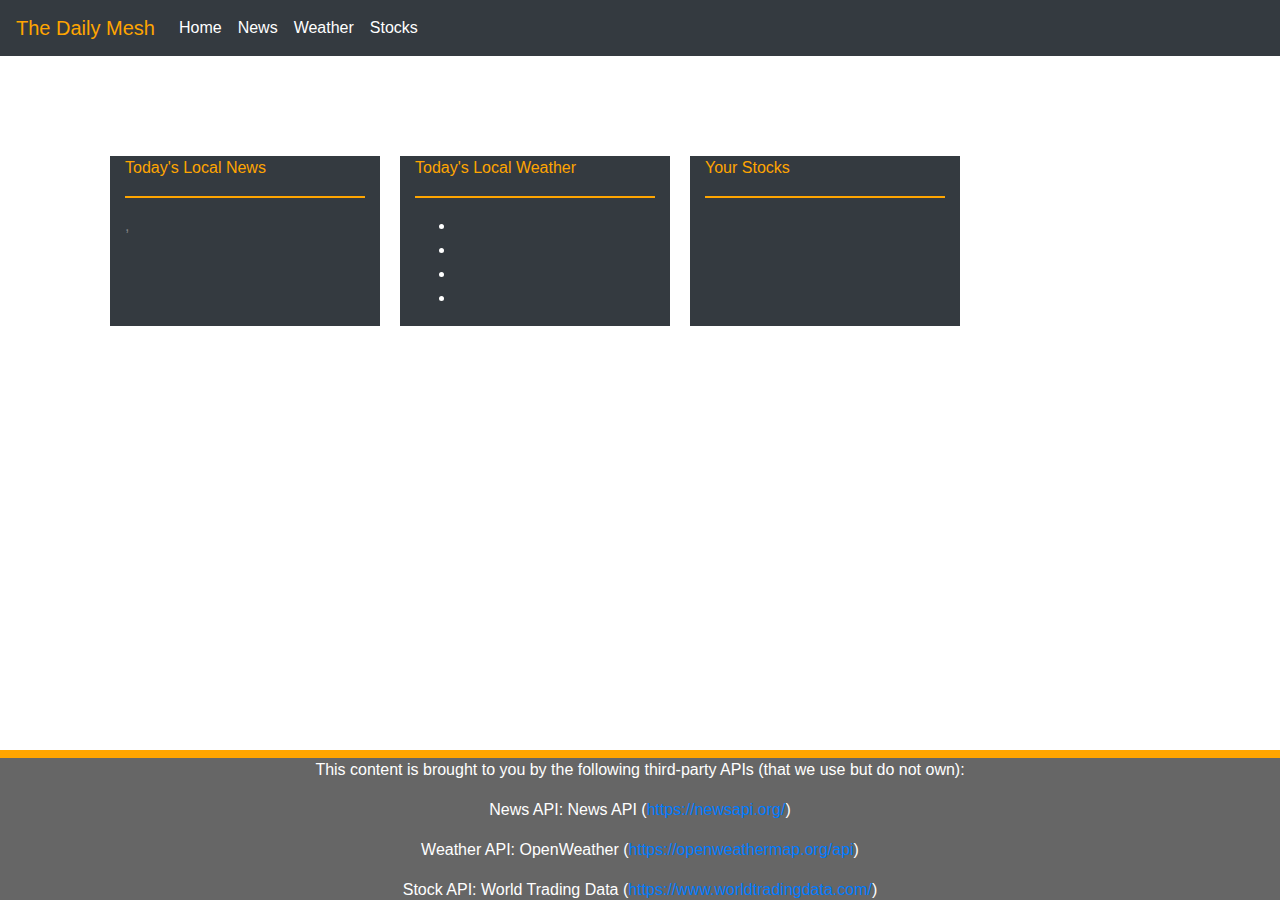
<file: index.html>
<html>
    <head>
      <meta http-equiv="Content-Security-Policy" content="upgrade-insecure-requests" />
        <link rel="stylesheet" href="https://stackpath.bootstrapcdn.com/bootstrap/4.3.1/css/bootstrap.min.css" integrity="sha384-ggOyR0iXCbMQv3Xipma34MD+dH/1fQ784/j6cY/iJTQUOhcWr7x9JvoRxT2MZw1T" crossorigin="anonymous">
        <link rel="stylesheet" type="text/css" href="assets/css/common.css">
    </head>
    <body>

        <nav class="navbar navbar-expand-lg navbar-light bg-dark">
            <a class="navbar-brand" href="#"><div class="nav-text-1">The Daily Mesh</div></a>
            <button class="navbar-toggler" type="button" data-toggle="collapse" data-target="#navbarNav" aria-controls="navbarNav" aria-expanded="false" aria-label="Toggle navigation">
              <span class="navbar-toggler-icon"></span>
            </button>
            <div class="collapse navbar-collapse" id="navbarNav">
              <ul class="navbar-nav">
                <li class="nav-item active">
                  <a class="nav-link" href="#"><div class="nav-text-2">Home</div><span class="sr-only">(current)</span></a>
                </li>
                <li class="nav-item">
                  <a class="nav-link" href="news.html"><div class="nav-text-2">News</div></a>
                </li>
                <li class="nav-item">
                  <a class="nav-link" href="weather.html"><div class="nav-text-2">Weather</div></a>
                </li>
                <li class="nav-item">
                    <a class="nav-link" href="stocks.html"><div class="nav-text-2">Stocks</div></a>
                  </li>
              </ul>
            </div>
          </nav>

        <div class="row" id="body">
              <div class="col-md-3" id="newsbox">
                  <div class="containertitle">Today's Local News</div>
                  <hr class="line">
                  <span id="headline"></span>
                  <span id="author"></span><span id="comma">, </span><span id="source"></span>
                  <span id="date"></span>
                  <br>
                  <img id="newsimage">
                  <br>
                  <span id="story"></span>
              </div>

              <div class="col-md-3" id="weatherbox">
                <div class="containertitle">Today's Local Weather</div>
                <hr class="line">
                <ul>
                  <li><span id="coordinates"></span></li>
                  <li><span id="name"></span></li>
                  <li><span id="temp"></span></li>
                  <li><span id="humidity"></span></li>
                </ul>
                <img id="icon">
              </div>

            <div class="col-md-3" id="stockbox">
                <div class="containertitle">Your Stocks</div>
                <hr class="line">
                  <div id="amazon"></div><span id="amzndaychange"></span>
                  <div id="google"></div><span id="googldaychange"></span>
                  <div id="apple"></div><span id="aapldaychange"></span>
            </div>
            
            
          </div>
        

          <footer id="footer">
            <p>This content is brought to you by the following third-party APIs (that we use but do not own):</p>
            <p>News API: News API (<a href="https://newsapi.org/">https://newsapi.org/</a>)</p>
            <p>Weather API: OpenWeather (<a href="https://openweathermap.org/api">https://openweathermap.org/api</a>)</p>
            <p>Stock API: World Trading Data (<a href="https://www.worldtradingdata.com/">https://www.worldtradingdata.com/</a>)</p>
          </footer>

        <script src="https://cdnjs.cloudflare.com/ajax/libs/jquery/3.2.1/jquery.min.js"></script>
        <script src="assets/javascript/common.js"></script>
    </body>
</html>
</file>
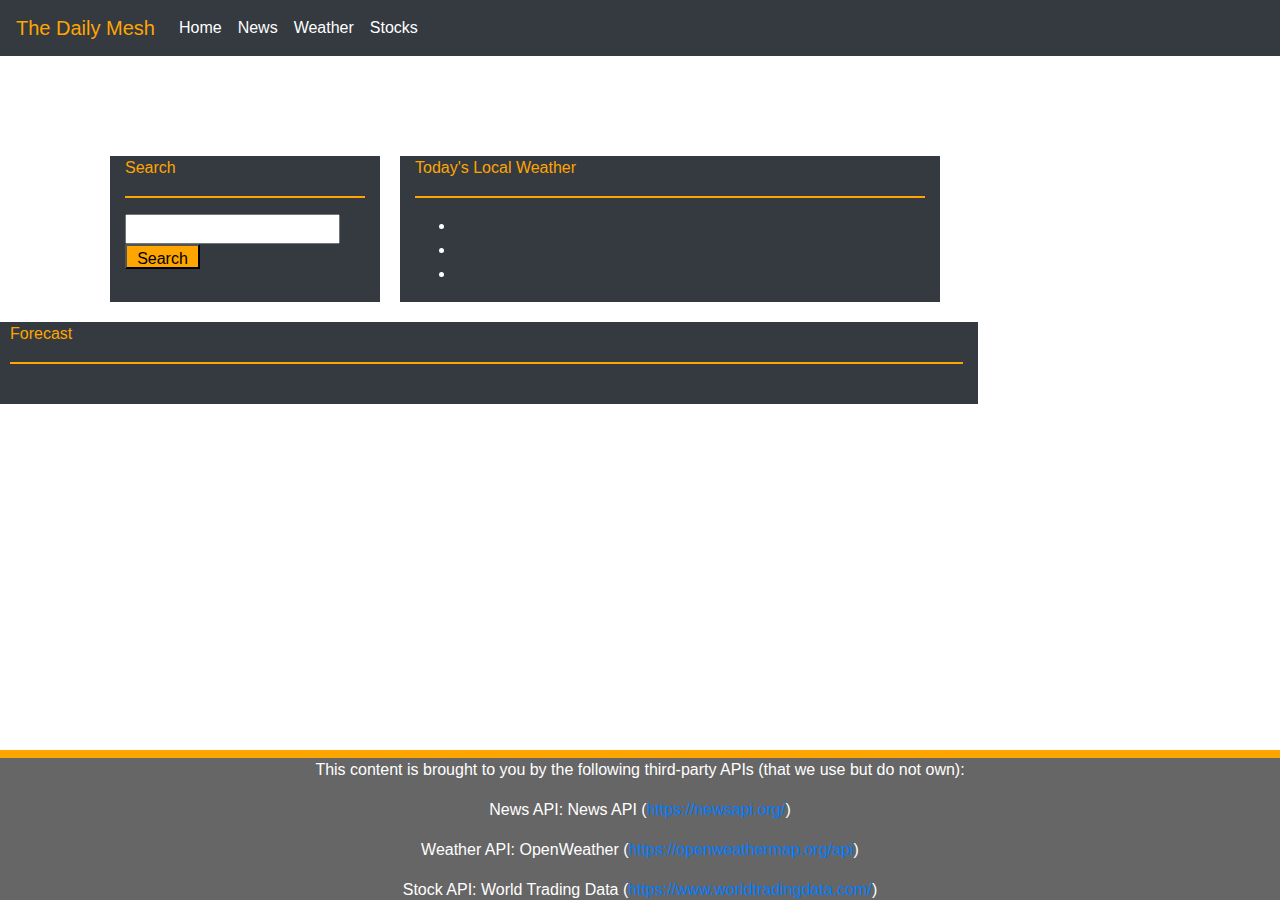
<file: weather.html>
<html>
    <head>
      <meta http-equiv="Content-Security-Policy" content="upgrade-insecure-requests" />
        <link rel="stylesheet" href="https://stackpath.bootstrapcdn.com/bootstrap/4.3.1/css/bootstrap.min.css" integrity="sha384-ggOyR0iXCbMQv3Xipma34MD+dH/1fQ784/j6cY/iJTQUOhcWr7x9JvoRxT2MZw1T" crossorigin="anonymous">
        <link rel="stylesheet" type="text/css" href="assets/css/weather.css">
    </head>
    <body>

        <nav class="navbar navbar-expand-lg navbar-light bg-dark">
            <a class="navbar-brand" href="#"><div class="nav-text-1">The Daily Mesh</div></a>
            <button class="navbar-toggler" type="button" data-toggle="collapse" data-target="#navbarNav" aria-controls="navbarNav" aria-expanded="false" aria-label="Toggle navigation">
              <span class="navbar-toggler-icon"></span>
            </button>
            <div class="collapse navbar-collapse" id="navbarNav">
              <ul class="navbar-nav">
                <li class="nav-item active">
                  <a class="nav-link" href="index.html"><div class="nav-text-2">Home</div></a>
                </li>
                <li class="nav-item">
                  <a class="nav-link" href="news.html"><div class="nav-text-2">News</div></a>
                </li>
                <li class="nav-item">
                  <a class="nav-link" href="#"><div class="nav-text-2">Weather</div><span class="sr-only">(current)</span></a>
                </li>
                <li class="nav-item">
                    <a class="nav-link" href="stocks.html"><div class="nav-text-2">Stocks</div></a>
                  </li>
              </ul>
            </div>
          </nav>

        <div class="row" id="body">
              <div class="col-md-3" id="searchbox">
                  <div class="containertitle">Search</div>
                  <hr class="line">
                  <input id="searchinput"> <button id="searchbutton">Search</button>
              </div>

              <div class="col-md-6" id="weatherbox">
                <div class="containertitle">Today's Local Weather</div>
                <hr class="line">
                <div id="chosen-city"></div> <div id="date"></div>
                <ul>
                  <li><span id="temp"></span></li>
                  <li><span id="wind"></span></li>
                  <li><span id="humidity"></span></li>
                </ul>
                <img id="icon">
              </div>
            </div>
            <div class="row" id="body2">
            <div class="col-md-9" id="forecast">
                <div class="containertitle">Forecast</div>
                <hr class="line">
                <br>
                <div class="row" id="box-row">
                    <div class="col-md-2" id="box1">
                        <div id="date1"></div>
                        <img id="icon1">
                        <div id="temp1"></div>
                        <div id="humidity1"></div>

                    </div>
                    <div class="col-md-2" id="box2">
                        <div id="date2"></div>
                        <img id="icon2">
                        <div id="temp2"></div>
                        <div id="humidity2"></div>

                    </div>
                    <div class="col-md-2" id="box3">
                        <div id="date3"></div>
                        <img id="icon3">
                        <div id="temp3"></div>
                        <div id="humidity3"></div>

                    </div>
                    <div class="col-md-2" id="box4">
                        <div id="date4"></div>
                        <img id="icon4">
                        <div id="temp4"></div>
                        <div id="humidity4"></div>

                    </div>
                    <div class="col-md-2" id="box5">
                        <div id="date5"></div>
                        <img id="icon5">
                        <div id="temp5"></div>
                        <div id="humidity5"></div>

                    </div>
                    </div>
            </div>
            
            
          </div>
        

          <footer id="footer">
            <p>This content is brought to you by the following third-party APIs (that we use but do not own):</p>
            <p>News API: News API (<a href="https://newsapi.org/">https://newsapi.org/</a>)</p>
            <p>Weather API: OpenWeather (<a href="https://openweathermap.org/api">https://openweathermap.org/api</a>)</p>
            <p>Stock API: World Trading Data (<a href="https://www.worldtradingdata.com/">https://www.worldtradingdata.com/</a>)</p>
          </footer>

          <script src="https://cdnjs.cloudflare.com/ajax/libs/jquery/3.2.1/jquery.min.js"></script>
          <script src="assets/javascript/moment.min.js"></script>
          <script src="assets/javascript/moment-timezone-with-data-10-year-range.min.js"></script>
          <script src="assets/javascript/weather.js"></script>
    </body>
</html>
</file>
<file: assets/css/common.css>
.nav-text-1{
    color: orange;
}

.nav-text-2{
    color: white;
}

.navbar_navbar-expand-lg_navbar-light_bg-dark{
    background-color: black;
}

#body{
    margin-left: 100px;
    margin-right: 100px;
}

.col-md-3{
    background-color: #343a40;
    color: white;
    border: 1px bold orange;
    height: auto;
    margin: 10px;
    margin-top: 100px;
}

#headline{
    color: orange;
    font-weight: bold;
}

#author{
    color: gray;
}

#comma{
    color: gray;
}

#source{
    color: gray;
}

#date{
    color: lightgray;
}

#newsimage{
    display: block;
    max-width: 175px;
    max-height: 175px;
    width: auto;
    height: auto;
}

.containertitle{
    color: orange;
}

hr{
    border: 1px solid orange;
}

#footer{
    background-color: #666666;
    position: absolute;
    bottom: 0px;
    height: 150px;
    width: 100%;
    text-align: center;
    border-top: 8px solid orange;
    color: white;
}

@media screen and (max-width: 600px) {
    #body {
      margin-left: 50px;
      margin-right: 50px;
    }
  }

  @media screen and (max-width: 800px) {
    #footer{
        position: sticky;
    }
  }
</file>
<file: assets/css/weather.css>
.nav-text-1{
    color: orange;
}

.nav-text-2{
    color: white;
}

.navbar_navbar-expand-lg_navbar-light_bg-dark{
    background-color: black;
}

#body{
    margin-left: 100px;
    margin-right: 100px;
}

.col-md-3{
    background-color: #343a40;
    color: white;
    border: 1px bold orange;
    height: auto;
    margin: 10px;
    margin-top: 100px;
}

#searchbutton{
    background-color: orange;
    color: black;
    height: 25px;
    width: 75px;
}

.col-md-6{
    background-color: #343a40;
    color: white;
    border: 1px bold orange;
    height: auto;
    margin: 10px;
    margin-top: 100px;
}

.col-md-9{
    background-color: #343a40;
    color: white;
    border: 1px bold orange;
    height: auto;
    margin: 10px;
    margin-bottom: 10px;
}

#headline{
    color: orange;
    font-weight: bold;
}

.containertitle{
    color: orange;
}

hr{
    border: 1px solid orange;
}

#footer{
    background-color: #666666;
    position: absolute;
    bottom: 0px;
    height: 150px;
    width: 100%;
    text-align: center;
    border-top: 8px solid orange;
    color: white;
}

@media screen and (max-width: 600px) {
    #body {
      margin-left: 50px;
      margin-right: 50px;
    }
  }

  @media screen and (max-width: 800px) {
    #footer{
        position: sticky;
    }
  }
</file>
